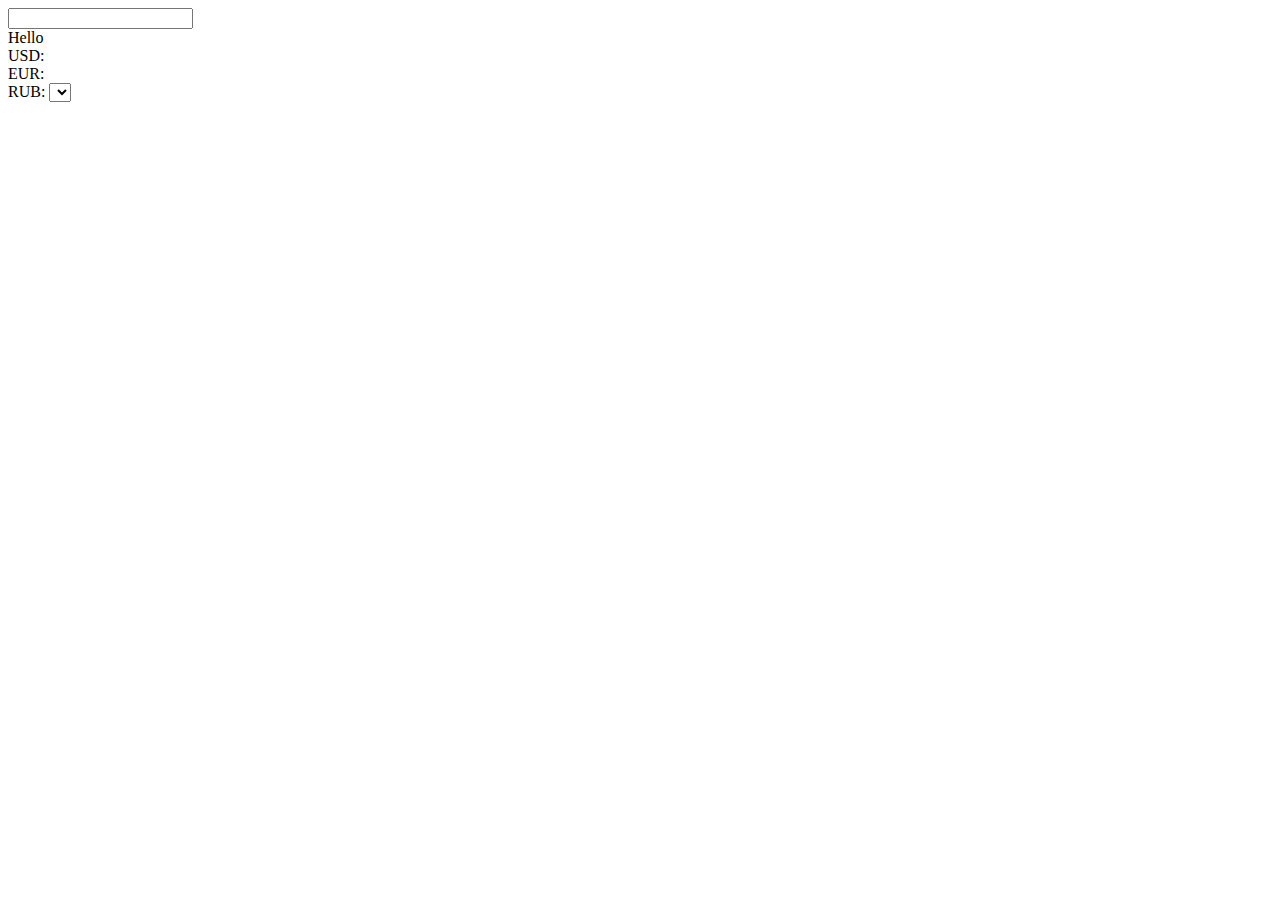
<file: ajax + getJSON/index.html>
<!DOCTYPE html>
<html lang="en">
<head>
    <meta charset="UTF-8">
    <meta name="viewport" content="width=device-width, initial-scale=1.0">
    <title>Document</title>
    <script src="jquery.js" ></script>
</head>
<body>
    <input oninput="search(this.value)" />
    <div id="myID"></div>
    <span>USD:</span><span id="usd"></span><br/>
    <span>EUR:</span><span id="eur"></span><br/>
    <span>RUB:</span><span id="rub"></span>
    
    <select id="currencies" onchange="rateManager.showRate(this.value, 'custom')"></select>
    <div id="custom"></div>

    <script src="script.js"></script>
</body>
</html>
</file>
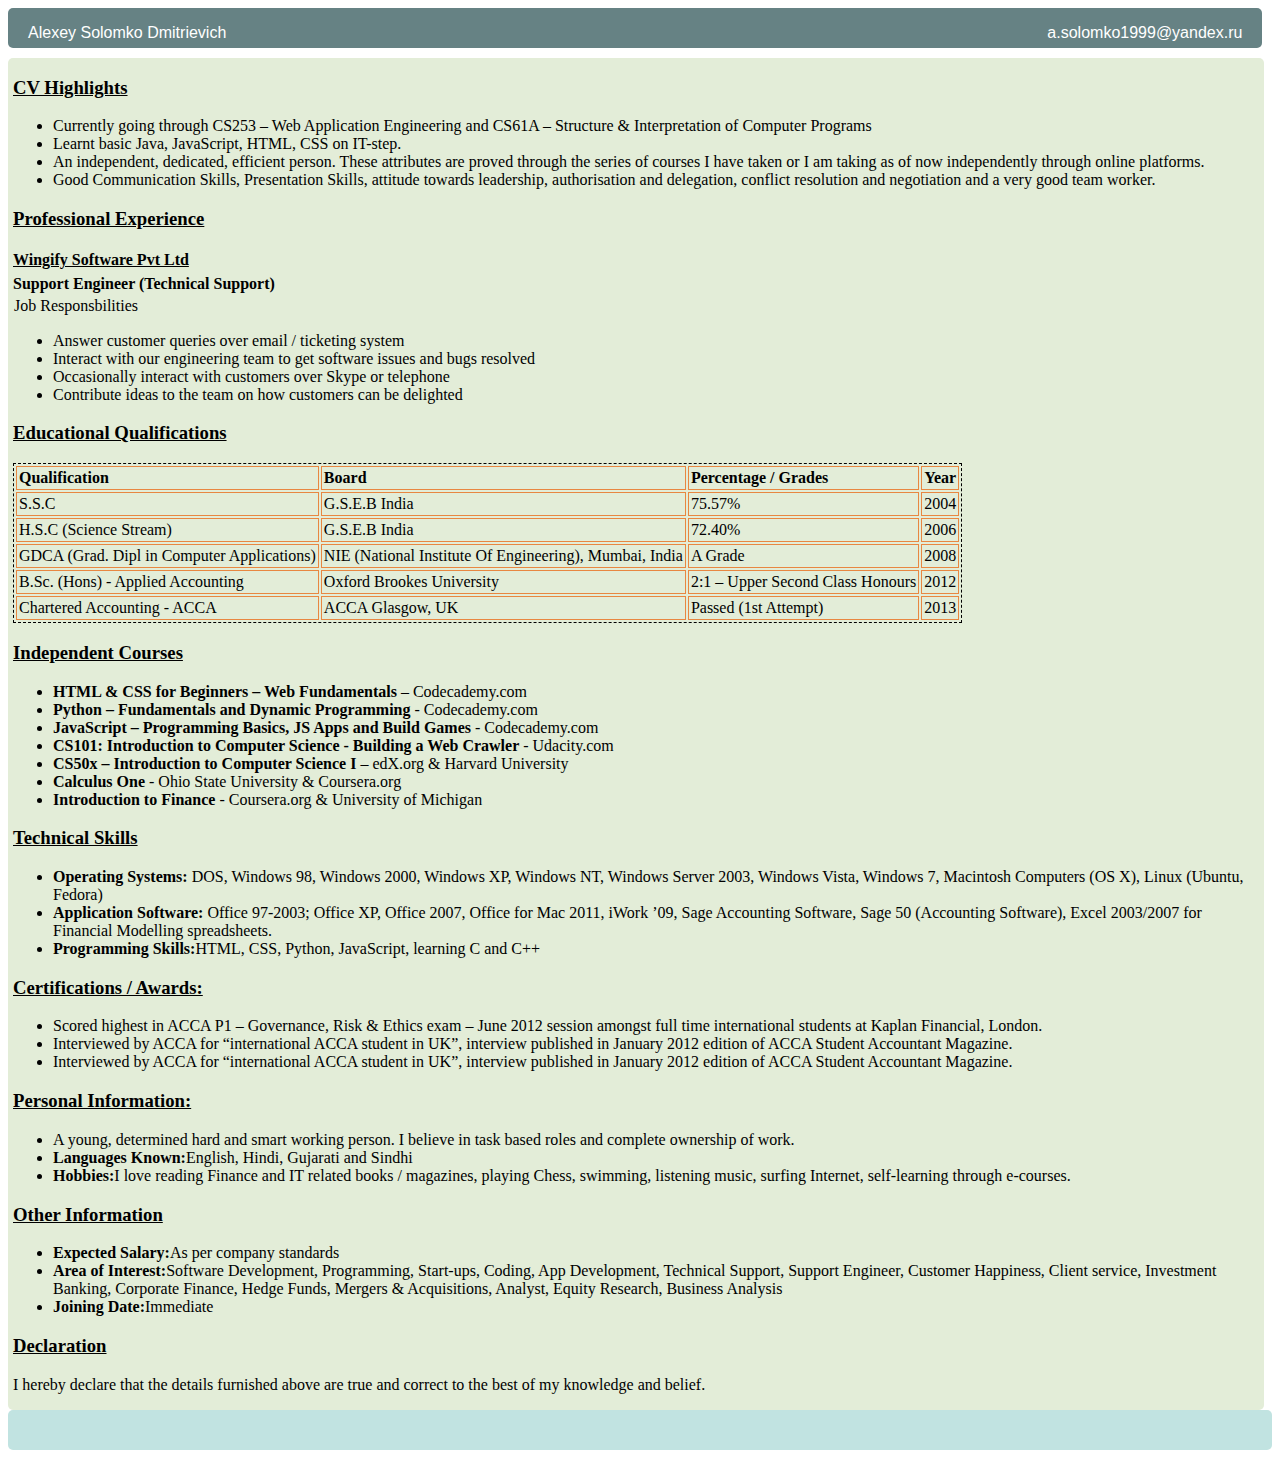
<file: css3_CV/index.html>
<html>
 <head>
<link  rel="stylesheet" href="style.css"/>
<title></title> 
</head>
<body>
<div id="header">
<p id="name">Alexey Solomko Dmitrievich</p>
         <a href="https://mail.yandex.by/?uid=246546971#tabs/relevant?current_folder=1" target="_blank"><p id="email">a.solomko1999@yandex.ru</p></a>
     </div>     
     <div class="right">
            <h3>CV Highlights</h3>
            <p>
            <ul>
                <li>Currently going through CS253 – Web Application Engineering and CS61A – Structure & Interpretation of Computer Programs</li>
                <li>Learnt basic Java, JavaScript, HTML, CSS on IT-step.</li>
                <li>An independent, dedicated, efficient person. These attributes are proved through the series of courses I have taken or I am taking as of now independently through online platforms.</li>
                <li>Good Communication Skills, Presentation Skills, attitude towards leadership, authorisation and delegation, conflict resolution and negotiation and a very good team worker.</li></ul>
            </p>
            <h3>Professional Experience</h3>
            <h4 id="company-name">Wingify Software Pvt Ltd</h4>
            <p id="job-title"><strong>Support Engineer (Technical Support)</strong></p>
            <p id="job-responsibilities">Job Responsbilities</p>
            <p>
            <ul>
                <li>Answer customer queries over email / ticketing system</li>
                <li>Interact with our engineering team to get software issues and bugs resolved</li>
                <li>Occasionally interact with customers over Skype or telephone</li>
                <li>Contribute ideas to the team on how customers can be delighted</li></ul>
            </p>
            <h3>Educational Qualifications</h3>
            <table>
                <tr id="heading">
                    <td>Qualification</td>
                    <td>Board</td>
                    <td>Percentage / Grades</td>
                    <td>Year</td>
                </tr>
                <tr>
                    <td>S.S.C</td>
                    <td>G.S.E.B India</td>
                    <td>75.57%</td>
                    <td>2004</td>
                </tr>
                <tr>
                    <td>H.S.C (Science Stream)</td>
                    <td>G.S.E.B India</td>
                    <td>72.40%</td>
                    <td>2006</td>
                </tr>
                <tr>
                    <td>GDCA (Grad. Dipl in Computer Applications)</td>
                    <td>NIE (National Institute Of Engineering), Mumbai, India</td>
                    <td>A Grade</td>
                    <td>2008</td>
                </tr>
                <tr>
                    <td>B.Sc. (Hons) - Applied Accounting</td>
                    <td>Oxford Brookes University</td>
                    <td>2:1 – Upper Second Class Honours</td>
                    <td>2012</td>
                </tr>
                <tr>
                    <td>Chartered Accounting - ACCA</td>
                    <td>ACCA Glasgow, UK</td>
                    <td>Passed (1st Attempt)</td>
                    <td>2013</td>
                </tr>
            </table>
            <h3>Independent Courses</h3>
            <p>
            <ul>
                <li>
                <span id="course-name">HTML & CSS for Beginners – Web Fundamentals</span> – Codecademy.com</li>
                <li>
                <span id="course-name">Python – Fundamentals and Dynamic Programming </span> - Codecademy.com</li>
                <li>
                <span id="course-name">JavaScript – Programming Basics, JS Apps and Build Games </span> - Codecademy.com</li>
                <li>
                <span id="course-name">CS101: Introduction to Computer Science - Building a Web Crawler</span> - Udacity.com</li>
                <li>
                <span id="course-name">CS50x – Introduction to Computer Science I</span> – edX.org & Harvard University</li>
                <li>
                <span id="course-name">Calculus One</span> - Ohio State University & Coursera.org</li>
                <li>
                <span id="course-name">Introduction to Finance</span> - Coursera.org & University of Michigan</li>
            </ul>
            <h3>Technical Skills</h3>
            <p>
            <ul>
                <li>
                <span id="course-name">Operating Systems:</span> DOS, Windows 98, Windows 2000, Windows XP, Windows NT, Windows Server 2003, Windows Vista, Windows 7, Macintosh Computers (OS X), Linux (Ubuntu, Fedora)</li>
                <li>
                <span id="course-name">Application Software:</span> Office 97-2003; Office XP, Office 2007, Office for Mac 2011, iWork ’09, Sage Accounting Software, Sage 50 (Accounting Software), Excel 2003/2007 for Financial Modelling spreadsheets.</li>
                <li>
                <span id="course-name">Programming Skills:</span>HTML, CSS, Python, JavaScript, learning C and C++</li></ul>
            </p>
            <h3>Certifications / Awards:</h3>
            <p>
            <ul>
                <li>Scored highest in ACCA P1 – Governance, Risk & Ethics exam – June 2012 session amongst full time international students at Kaplan Financial, London.</li>
                <li>Interviewed by ACCA for “international ACCA student in UK”, interview published in January 2012 edition of ACCA Student Accountant Magazine.</li>
                <li>Interviewed by ACCA for “international ACCA student in UK”, interview published in January 2012 edition of ACCA Student Accountant Magazine.</li></ul>
            </p>
            <h3>Personal Information:</h3>
            <p>
            <ul>
                <li>
                A young, determined hard and smart working person. I believe in task based roles and complete ownership of work.
                <li>
                <span id="course-name">Languages Known:</span>English, Hindi, Gujarati and Sindhi</li>
                <li>
                <span id="course-name">Hobbies:</span>I love reading Finance and IT related books / magazines, playing Chess, swimming, listening music, surfing Internet, self-learning through e-courses.</li> </ul>
            </p>
            <h3>Other Information</h3>
            <p>
            <ul>
                <li>
                <span id="course-name">Expected Salary:</span>As per company standards</li>
                <li>
                <span id="course-name">Area of Interest:</span>Software Development, Programming, Start-ups, Coding, App Development, Technical Support, Support Engineer, Customer Happiness, Client service, Investment Banking, Corporate Finance, Hedge Funds, Mergers & Acquisitions, Analyst, Equity Research, Business Analysis</li>
                <li>
                <span id="course-name">Joining Date:</span>Immediate</li></ul>
            </p>
            <h3>Declaration</h3>
            <p>
            I hereby declare that the details furnished above are true and correct to the best of my knowledge and belief.</p>
     </div>
     <div id="footer"></div>
    </body>
</html>
</file>
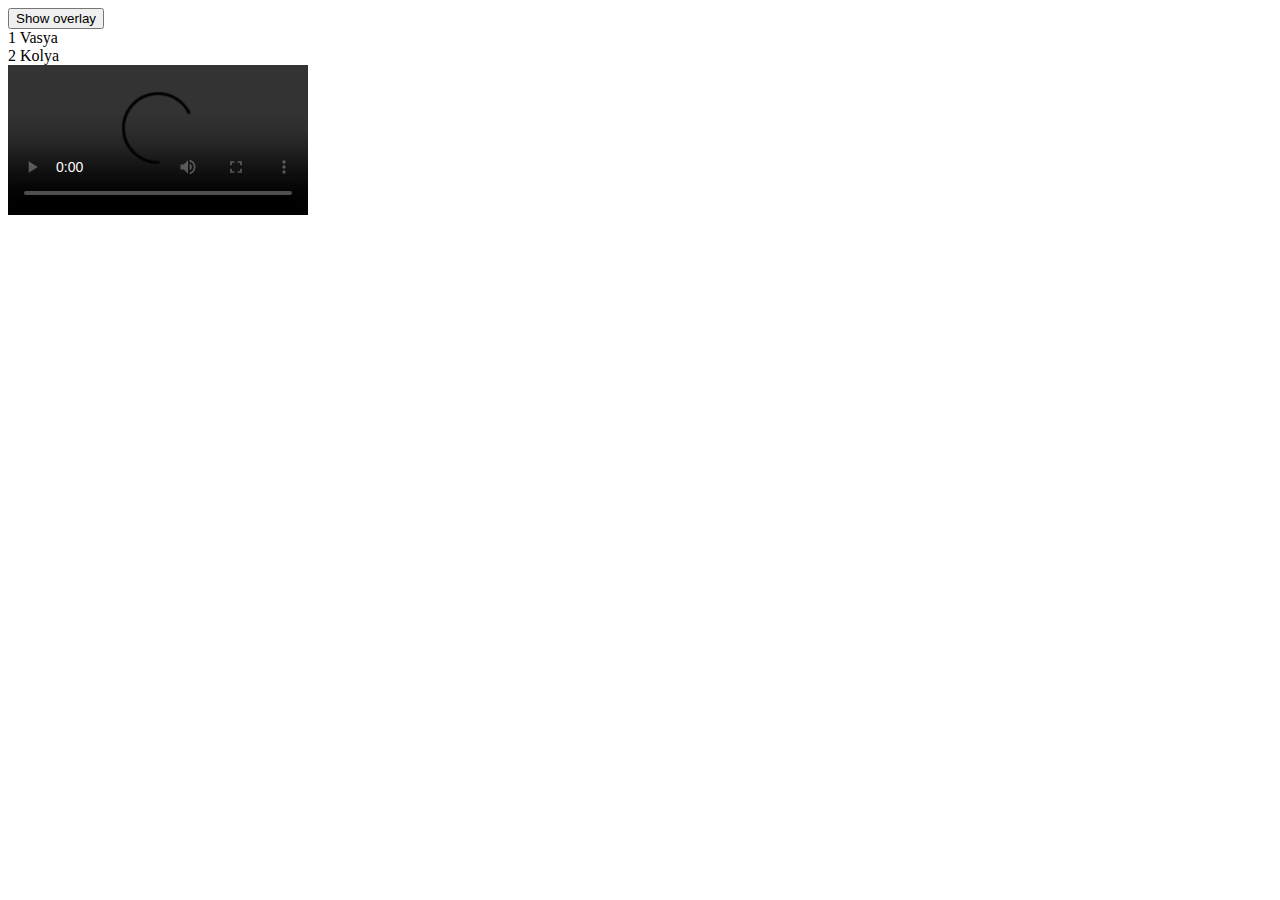
<file: trng/index.html>
<!DOCTYPE html>
<html lang="en">
<head>
    <meta charset="UTF-8">
    <meta name="viewport" content="width=device-width, initial-scale=1.0">
    <title>Document</title>
    <script src="jqury.js"></script>
    <style>
        .overlay {
            width: 100%;
            height: 100%;
            position: fixed;
            background: rgba(0, 0, 0, 0.6);
            top: 0;
            left: 0;            
        }
        .modal {
            width: 320px;
            height: 240px;
            background: white;
            border-radius: 4px;
            padding: 16px;
            margin: 25% auto 0 auto;
        }
        .hidden {
            display: none;
        }
    </style>
</head>
<body>
    <button onclick="showOverlay()">Show overlay</button>
    <div class="overlay hidden">
        <div class="modal">
            <div id="username"></div>
            <button onclick="hideOverlay()">Close</button>
        </div>
    </div>
    <script src="srcipt.js"></script>
</body>
</html>
</file>
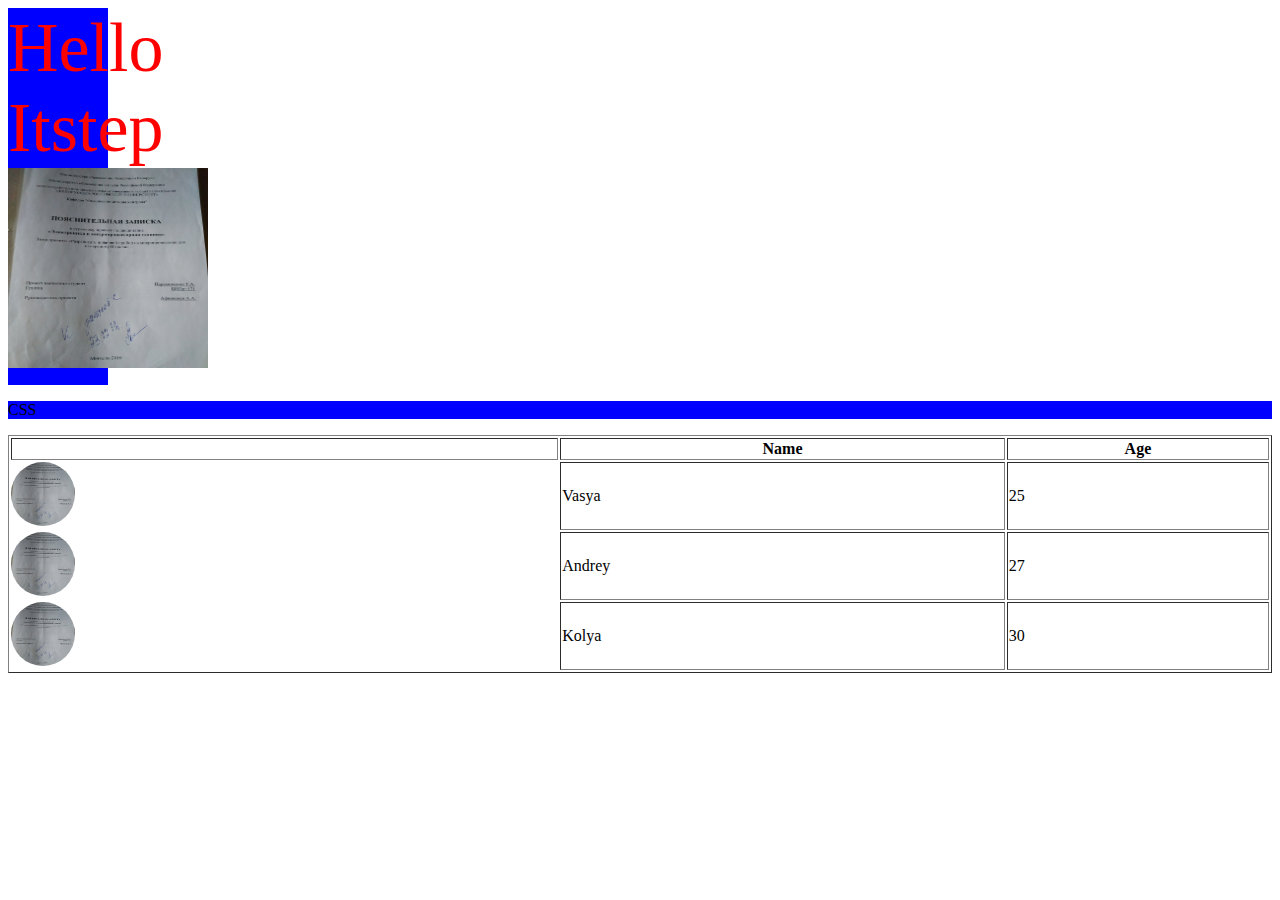
<file: JS/JS4/index.html>
<!DOCTYPE html>
<html lang="en">
<head>
    <meta charset="UTF-8">
    <meta name="viewport" content="width=device-width, initial-scale=1.0">
    <title>Document</title>
    <style>
        .avatar {
            width: 64px;
            height: 64px;
            border-radius: 50%;
        }
        table {
            width: 100%;
        }

    </style>
</head>
<body>
    <div id="myid">
        Hello
        <span>world</span>
    </div>
    <p class="js">CSS</p>

    <div>
        <div id="mid"><div></div></div>
    </div>


    <!-- скрипт выполнится только после того,
        как загрузится все содержимое тега body -->
    <script src="ScriptLes4.js" ></script>
    
</body>
</html>
</file>
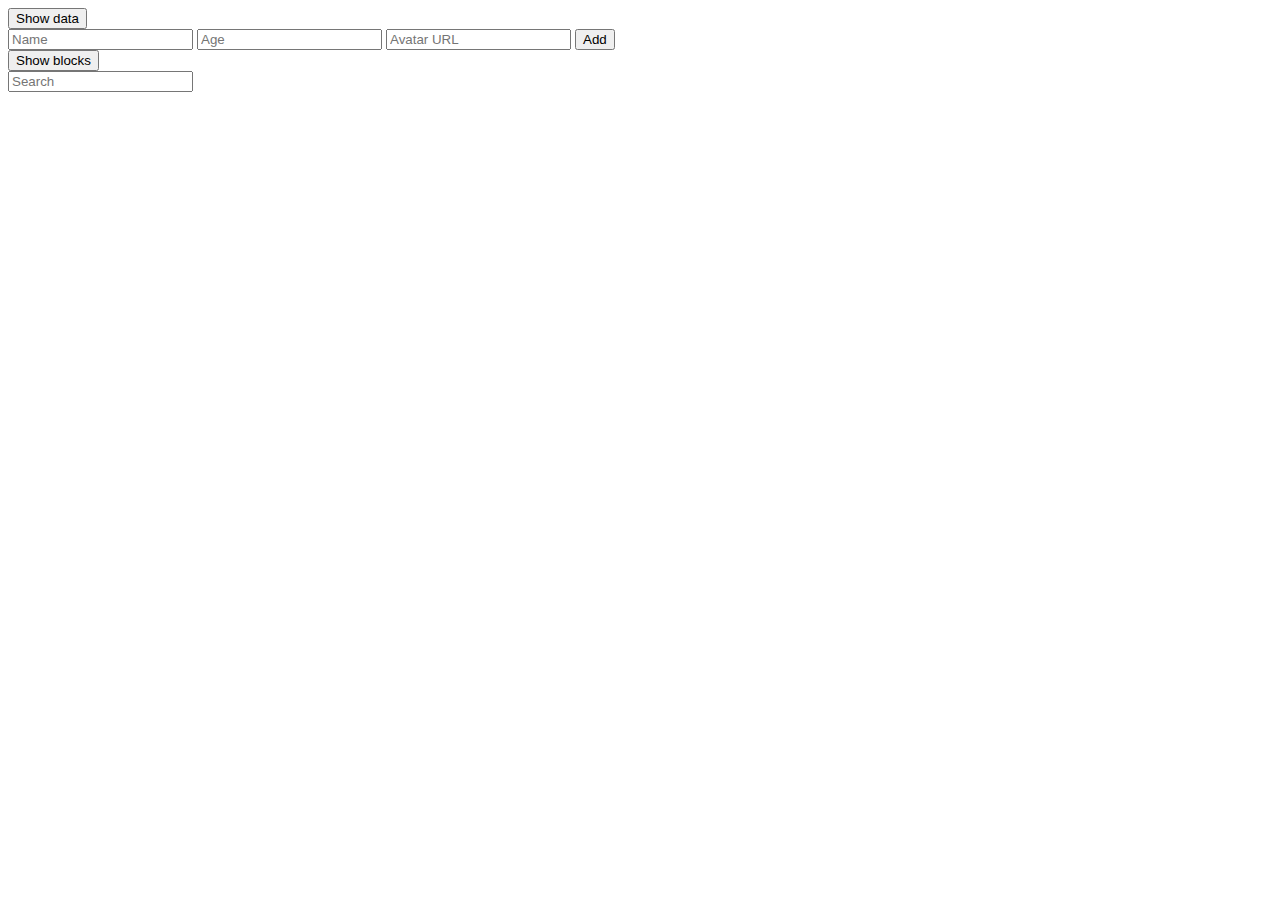
<file: JS/JS5/index.html>
<!DOCTYPE html>
<html lang="en">
<head>
    <meta charset="UTF-8">
    <meta name="viewport" content="width=device-width, initial-scale=1.0">
    <title>Document</title>
    <style>
        .avatar {
            width: 64px;
            height: 64px;
            border-radius: 50%;
        }
        table {
            width: 100%;
        }
        #update {
            display: none;
        }
        .block {
            position: absolute;
        }

    </style>
</head>
<body>
    <button onclick="showData(data)">Show data</button>
    <form>
         <input id="name" placeholder="Name" />
         <input id="age" placeholder="Age" type="number" />
         <input id="avatar" placeholder="Avatar URL" />
         <input id="addBtn" type="button" value="Add" onclick="addUser()" />
         <div id="update">
             <input type="button" value="OK" onclick="updateUser()" />
             <input type="button" value="Cancel" onclick="cancel()" />
         </div>
    </form>
    <button onclick="showColorBlocks()">Show blocks</button>
    <script src="script.js" ></script>
    <br/>
    <input placeholder="Search" oninput="search(this.value)"/>
</body>
</html>
</file>
<file: css3_CV/style.css>
div
{
    border-radius: 5px;
    }
#header
{
    position: fixed;
    z-index: 1;
    height:40px;
    width: 98%;
    background-color: #668284;
    margin-bottom: 10px
    }

#name {
    float:left;
	margin-left: 20px;
	padding-bottom: 10px;
	font-size: 16px;
	font-family: Verdana, sans-serif;
	color: #ffffff;
}

#email{
    float:right;
    margin-right: 20px;
	padding-bottom: 10px;
	font-size: 16px;
	font-family: Verdana, sans-serif;
	color: #ffffff;
}

#contact
{
    margin-left:45%;
    padding-bottom: 10px;
	font-size: 16px;
	font-family: Verdana, sans-serif;
	color: #ffffff;
    }

a:hover {
    font-weight: bold;
}

.right
{
    float: left;
    margin-top: 50px;
    padding-left:5px;   
    height: auto;
    width: 99%;
    background-color: #E3EDD8;
    }
    
#footer
{
    height:40px;
    clear:both;
    position: relative;
    background-color: #C1E3E1;
    }
    
h3
{
    text-decoration: underline;
    }

#job-responsibilities
{
    padding: 1px;
    }
.job-title
{
    font-weight: bold;
    }
table
{
    border: 1px dashed black;
    }
td
{
    padding: 2px;
    border: 1px solid #E88741;
    }

#course-name
{
    font-weight:bold;
    }

#company-name
{
    height:2px;
    text-decoration:underline;
    }
#job-title
{
    height: 5px;
    }
.job-duration
{
    float:right;
    }
#heading
{
    font-weight:bold;
    }
</file>
